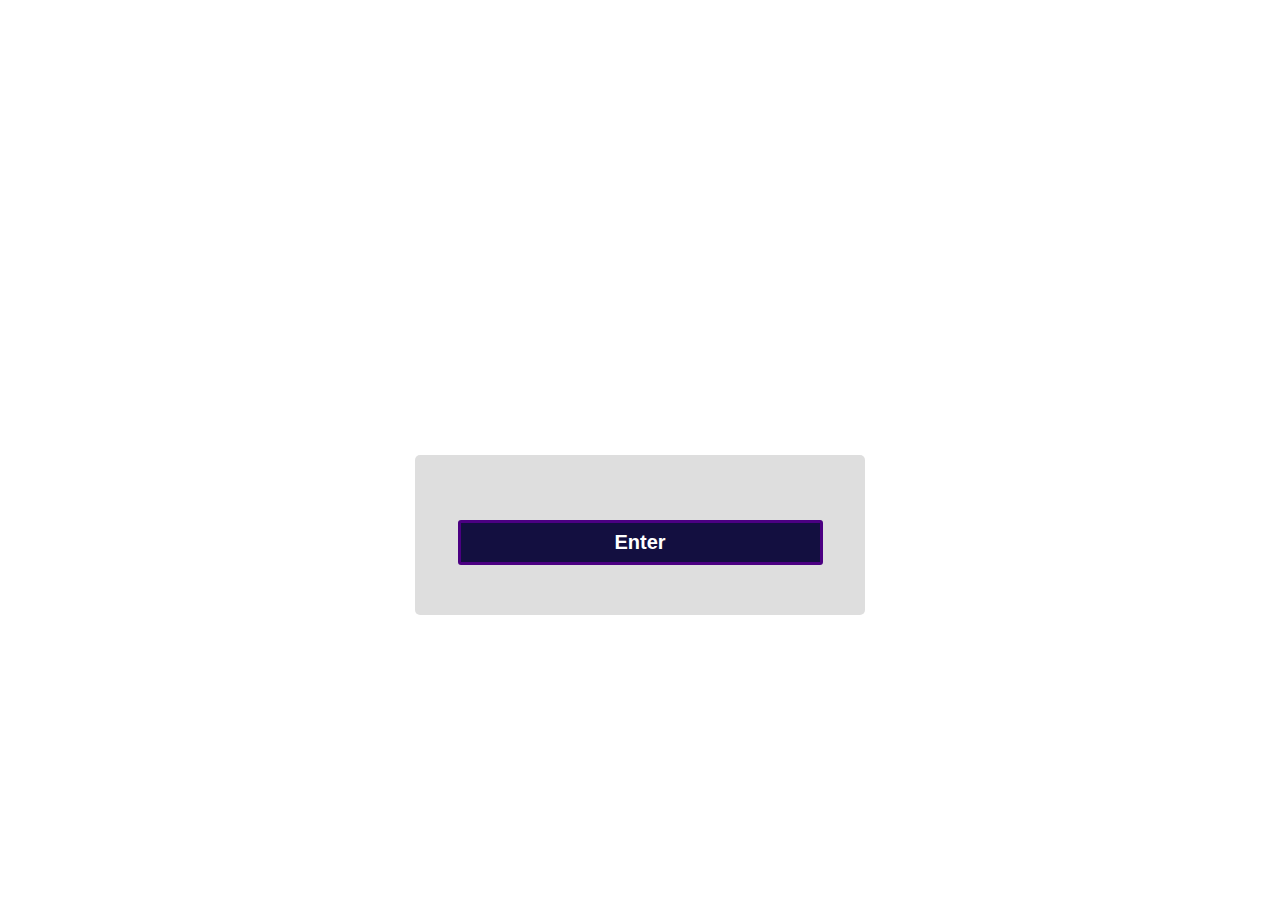
<file: index.html>
<!DOCTYPE html>
<html>
    <head>
        <meta charset="utf-8">
        <meta name="viesport" content="width=device-width,initial-scale=1">  
        <title>CTF</title>
        <link rel="stylesheet" href="style.css"> 
        <style>
             body {
color: white;
            
          background-image: url('https://ewscripps.brightspotcdn.com/dims4/default/074e940/2147483647/strip/true/crop/5760x3240+0+300/resize/1280x720!/quality/90/?url=http%3A%2F%2Fewscripps-brightspot.s3.amazonaws.com%2Fc6%2Ff7%2F2fe2062f4c85a0689a74f11f0ebc%2Fmarkus-spiske-iar-afb0qqw-unsplash.jpg');
          }
        </style>
    </head>    
    <body>
        <center>
            <br>
            <br>
            <br>
            <br>
            <br>
            <br>
<br>
            <h1>Welcome to CTF Event</h1>
            <br>
            <br>
            <br>
            <h3>Please use a Laptop/PC as this is a Desktop site</h3>
            <br>
            <br>
            <h5>Capture the Flag (CTF) is a special kind of information security competition.<br>
            Your objective is to capture maximum number of flags from around the globe.<br>
            To capture a flag, you have to complete a task given at each flag point<br>
            You can compare your score with others in the leaderboards section.<br>
            The person with most number of flags wins!
            </h5>
		
         
            <div class="container">
                <form class="login_form" action="register.php" method="post" name="form" onsubmit="return myfun()">
                    <button type="submit">Enter</button>

                </form>
            </div>     
        </center>    
        </body>
</html>
</file>
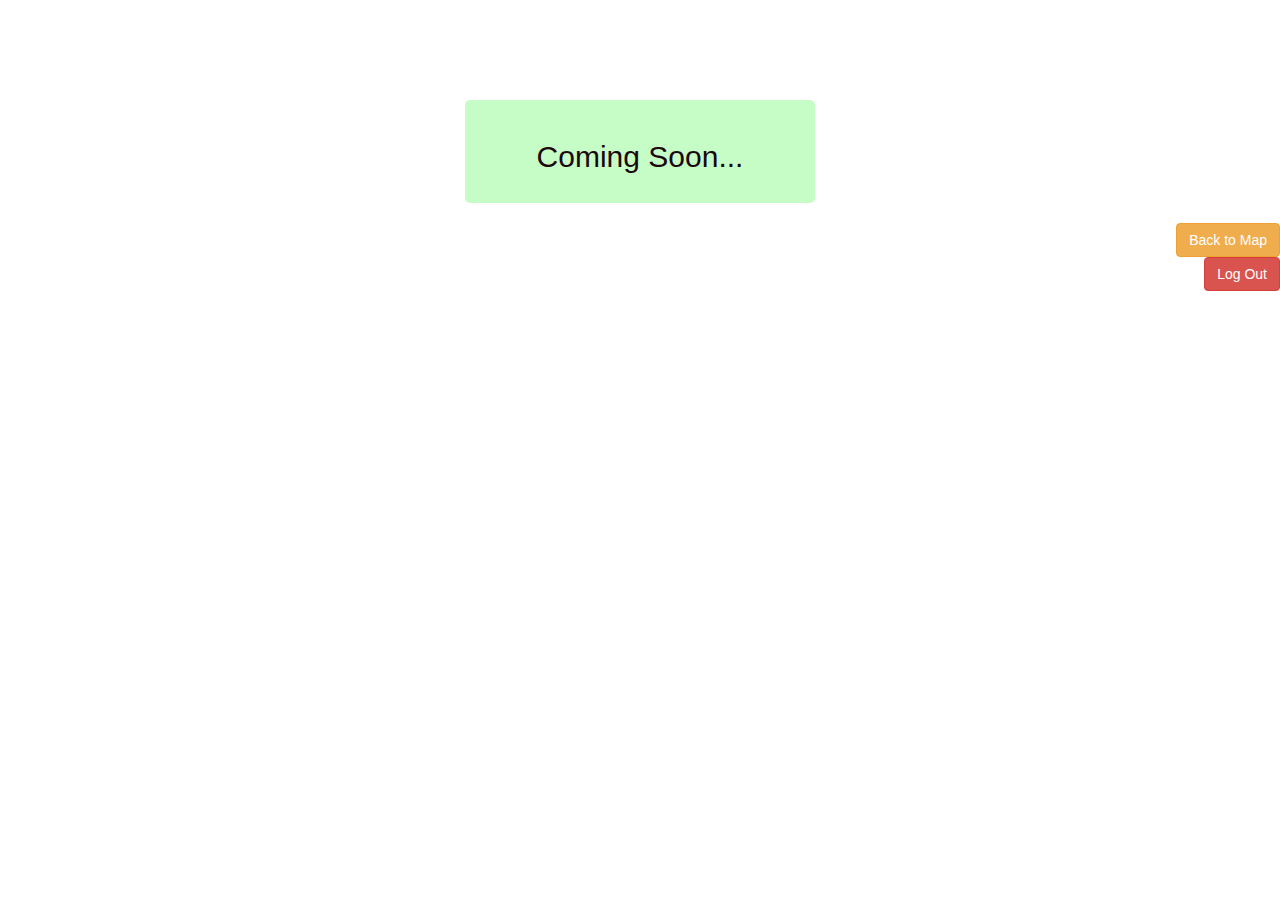
<file: comingsoon.html>
<!DOCTYPE html>
<html lang="en">
<head>
    <meta charset="UTF-8">
    <title>Login</title>
    <link rel="stylesheet" href="https://maxcdn.bootstrapcdn.com/bootstrap/3.3.7/css/bootstrap.css">
            <style>
             body {
                 color:rgb(27, 7, 12);
                background-image: url('https://ewscripps.brightspotcdn.com/dims4/default/074e940/2147483647/strip/true/crop/5760x3240+0+300/resize/1280x720!/quality/90/?url=http%3A%2F%2Fewscripps-brightspot.s3.amazonaws.com%2Fc6%2Ff7%2F2fe2062f4c85a0689a74f11f0ebc%2Fmarkus-spiske-iar-afb0qqw-unsplash.jpg');
                background-size: cover;
                font: 14px sans-serif; 
                }
                
        .wrapper{   
                 width: 350px; padding: 20px;
                padding: 20px;
                position: relative;
                margin-top: 100px;
                width: 350px;
                height: auto;
                background:  rgba(156, 252, 156, 0.582);
                border-radius: 5px;    
              }
              h3 {
    text-align: right;
}
    </style>
</head>
<body>
    <center>
    <div class="wrapper">
        <h2>Coming Soon...</h2>

            </div>   
    </center>
    <p>
   
       <h3><a href="welcome.php" class="btn btn-warning">Back to Map</a>
        <br>    
        <a href="logout.php" class="btn btn-danger">Log Out</a></h3>
    
</body>
</html>
</file>
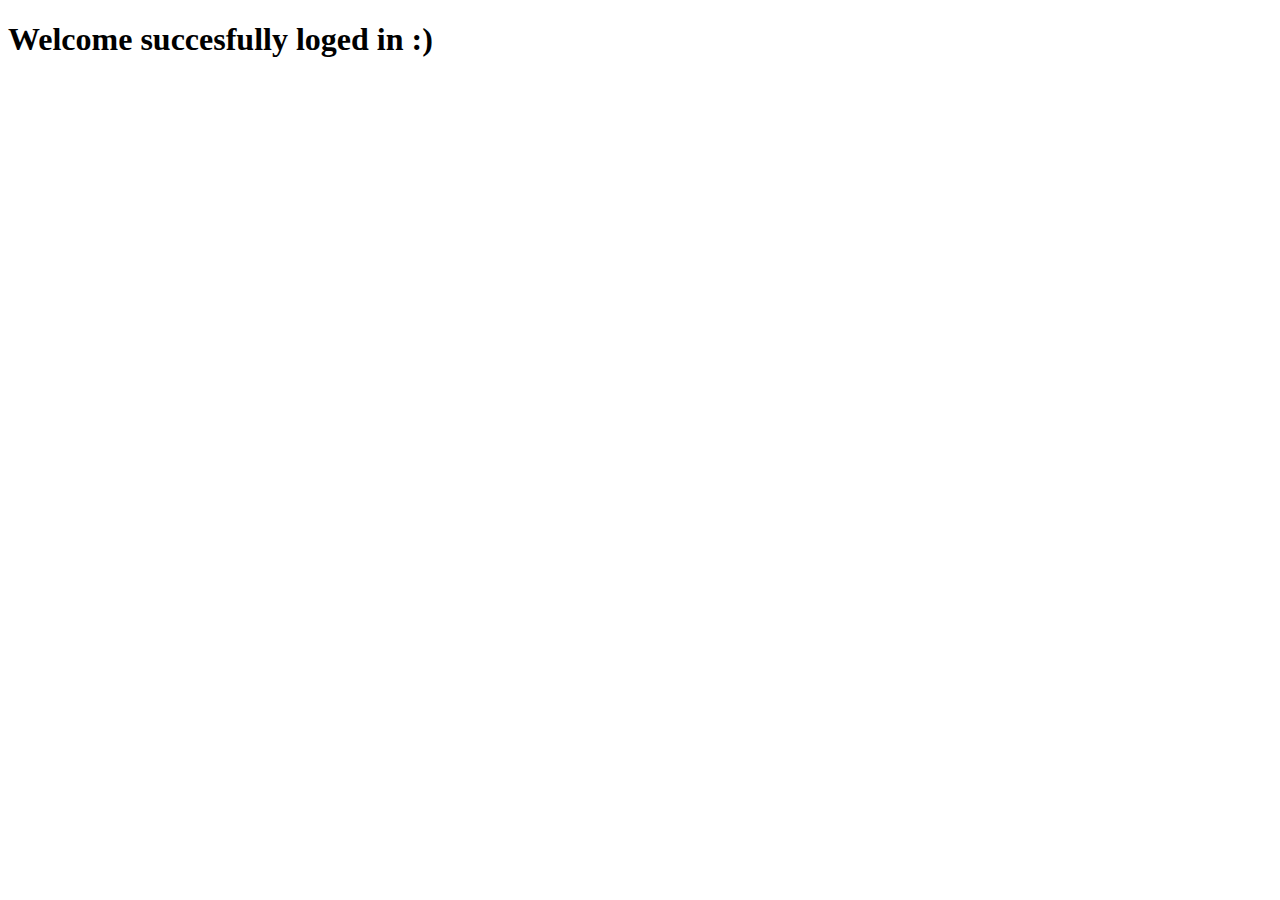
<file: home.html>
<!DOCTYPE html>
<html lang="en">
    <head>
        <meta charset="UTF-8">
        <title>Welcome page</title>
    </head>
    <body>
        <h1>Welcome succesfully loged in :)</h1>
    </body>
</html>
</file>
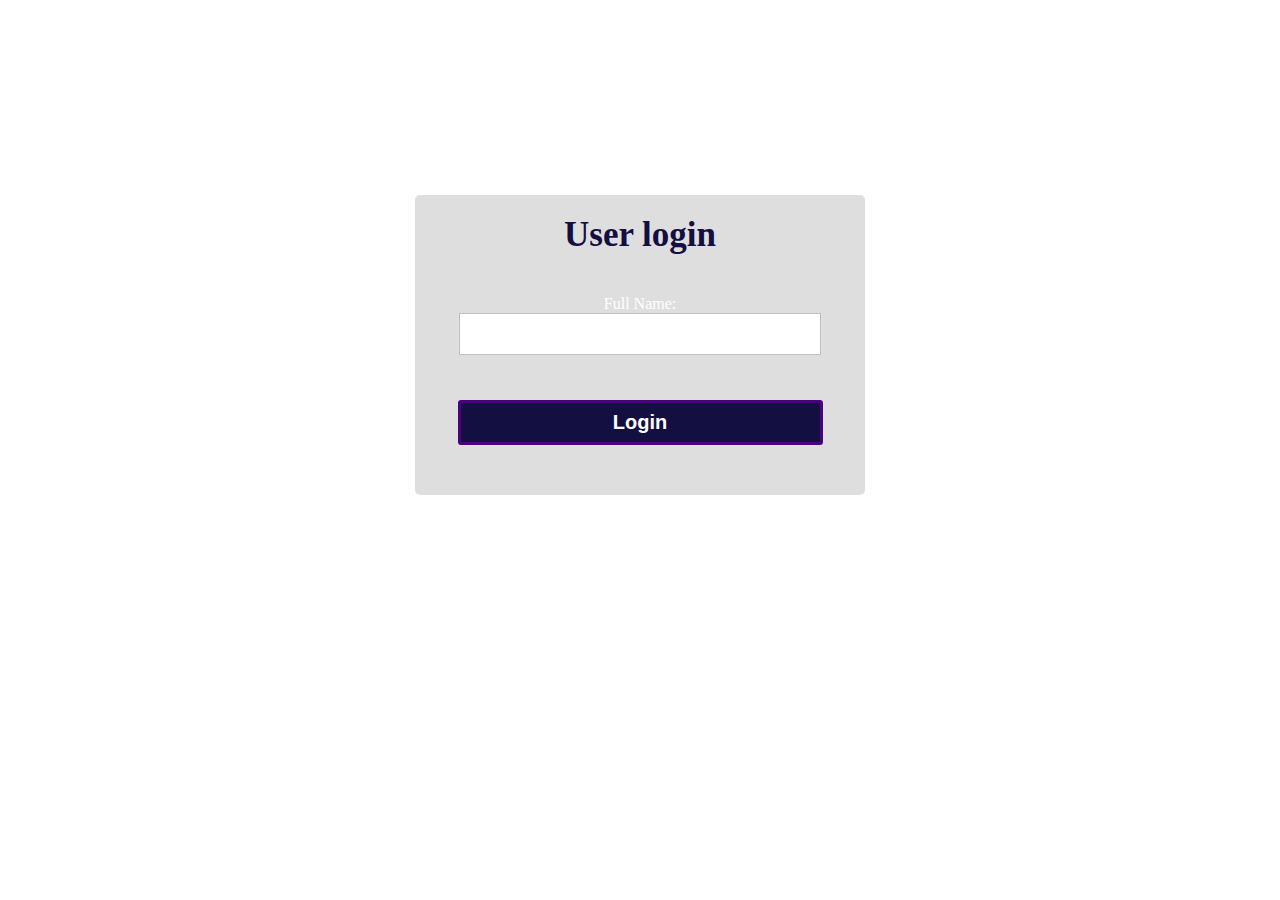
<file: ques1.html>
<!DOCTYPE html>
<html>
    <head>
        <meta charset="utf-8">
        <meta name="viesport" content="width=device-width,initial-scale=1">  
        <title>Question 1</title>
        <link rel="stylesheet" href="style.css"> 
        <style>
             body {
color: white;
            
          background-image: url('https://ewscripps.brightspotcdn.com/dims4/default/074e940/2147483647/strip/true/crop/5760x3240+0+300/resize/1280x720!/quality/90/?url=http%3A%2F%2Fewscripps-brightspot.s3.amazonaws.com%2Fc6%2Ff7%2F2fe2062f4c85a0689a74f11f0ebc%2Fmarkus-spiske-iar-afb0qqw-unsplash.jpg');
          }
        </style>
    </head>    
    <body>
        <script>
            function myfun()
            {
                var a= document.getElementById("password").value;
               
                if(a==""){
                    document.getElementById("messages").innerHTML="** Please Enter password";
                    return false;
                }
                if(a=="@helloworld"){
                    document.getElementById("messages").innerHTML="** LOGIN SUCCESS :***)";
                    return true;
                }
                if(a !="@helloworld"){
                    document.getElementById("messages").innerHTML="** Sorry wrong password";
                    return false;
                }

            }
        </script>
        <center>
<br>
            <h1>Welcome to CTF Event</h1>
		<br>
            <h3>Enter Full Name Here</h3>
            <div class="container">
                <h1 class="label">User login</h1>
                <form class="login_form" action="map.html" method="post" name="form" onsubmit="return myfun()">
                    <div class="font">Full Name: </div>
                    <input autocomplete="off" type="text" id="email" value="">
        
                    <br>
                    <button type="submit">Login</button>

                </form>
            </div>     
        </center>    
        </body>
</html>
</file>
<file: style.css>
*{
    margin: 0;
    padding: 0;

}
body{
    background: url(images/bgim.jpeg) no-repeat;
    background-size: cover;
}

.container {
    position: relative;
    margin-top: 100px;
    width: 450px;
    height: auto;
    background: #dedede;
    border-radius: 5px;

}
.label {
    padding: 20px 130px;
    font-size: 35px;
    font-weight: bold;
    color: #130f40;

}
.login_form {
    padding: 20px 40px;

}
.login_form.font{
    font-size: 18px;
    color: #130f40;
    margin: 5px 0;
}
.login_form input {
    height: 40px;
    width: 350px;
    padding: 0 5px;
    font-size: 18px;
    outline: none;
    border: 1px solid silver;
}
.login_form .font2{
    margin-top: 30px;
}
.login_form button {
    margin: 45px 0 30px 0;
    height: 45px;
    width: 365px;
    font-size: 20px;
    color: white;
    outline: none;
    cursor: pointer;
    font-weight: bold;
    background: #130f40;
    border-radius: 3px;
    border: solid #4b0082;
    transition: 0.5s;
}
.login_form button:hover {
    background: #151c6a;
}
.login_form #email_error,
.login_form #pass_error {
    margin-top: 5px;
    width: 345px;
    font-size: 18px;
    color: #c62828;
    background: rgba(255,0,0,0.1);
    text-align: center;
    padding: 5px 8px;
    border-radius: 3px;
    border: 1px solid #ef9a9a;
    display: none;
}
</file>
